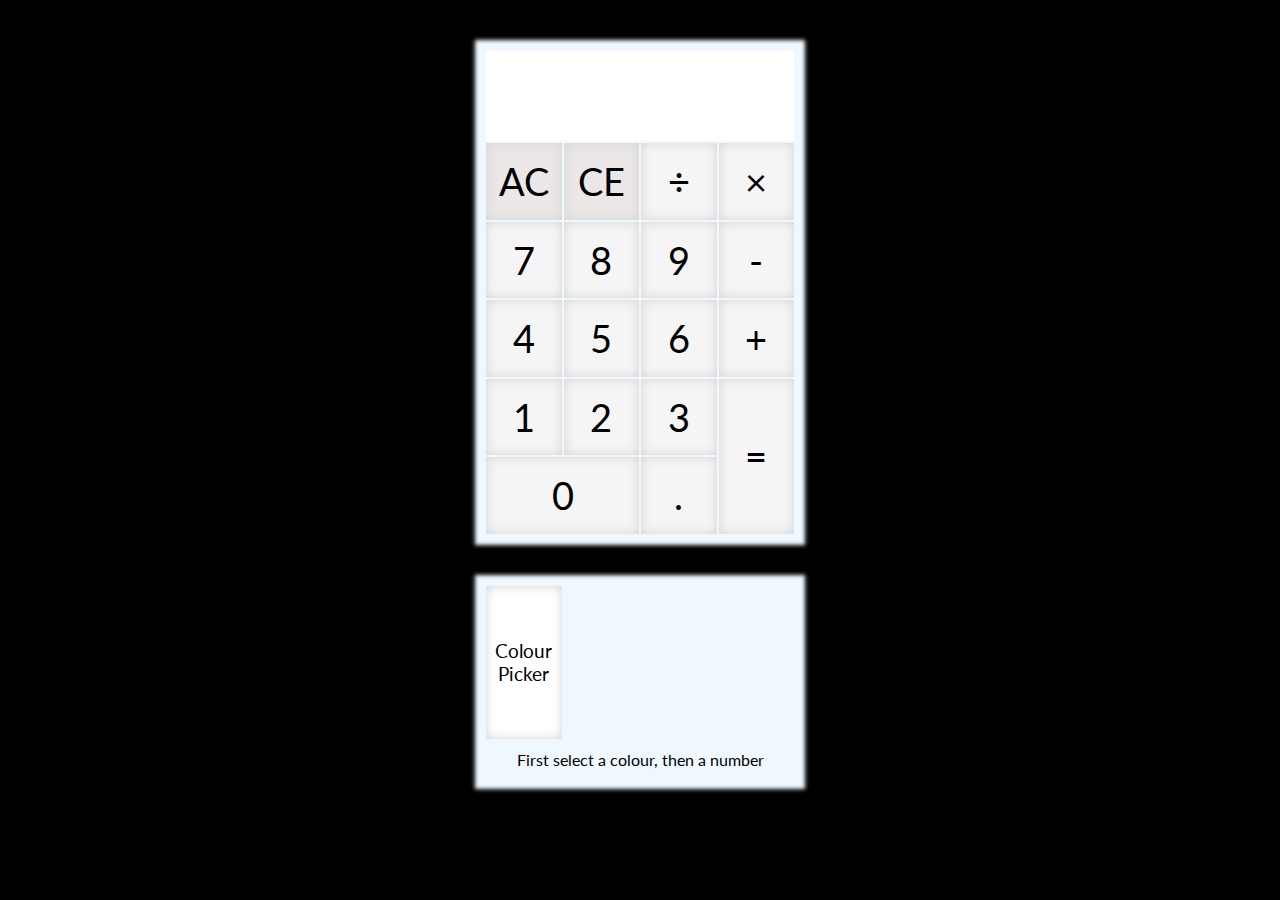
<file: index.html>
<!DOCTYPE html>
<html lang="en">
  <head>
    <meta charset="utf-8">
    <meta name="viewport" content="width=device-width, initial-scale=1">
    <title></title>
     <link href="https://fonts.googleapis.com/css?family=Lato:100,300" rel="stylesheet">
     <link rel="stylesheet" href="styles.css">
  </head>
  <body>

    <section id="calculator" class="main">

    <div id="screen" contenteditable="true" onpaste="return false"></div>
    
    <section id="buttons" class="buttons">
        <span id="ClearAll" class="button danger">AC</span>
        <span id="Backspace" class="button danger">CE</span>
        <span id="/" class="button">&#247</span>
        <span id="*" class="button">&#215</span>
        <span id="7" class="button">7</span>
        <span id="8" class="button">8</span>
        <span id="9" class="button">9</span>
        <span id="-" class="button">-</span>
        <span id="4" class="button">4</span>
        <span id="5" class="button">5</span>
        <span id="6" class="button">6</span>
        <span id="+" class="button">+</span>
        <span id="1" class="button">1</span>
        <span id="2" class="button">2</span>
        <span id="3" class="button">3</span>
        <span id="Enter" class="button expand-height">=</span>
        <span id="0" class="button expand-width move-up ios-position-bugfix">0</span>
        <span id="." class="button move-up move-left">.</span>
    </section>

    </section>

    <section id="color-picker" class="main">
      
      <button
      class="jscolor {valueElement:'chosen-value', position: 'right', width:150, padding:22, shadow:false,
    borderWidth:0, backgroundColor:'transparent', insetColor:'#000'} button color-picker-button">
      Colour Picker
      </button>

      <p>First select a colour, then a number</p>

    </section>

  

    </main>

    <script src="octopus.js"></script>
    <script src="view.js"></script>
    <script src="model.js"></script>
    <script src="jscolor-2.0.4/jscolor.min.js"></script>

  </body>
</html>
</file>
<file: styles.css>
/* set defaults */

* {
    box-sizing: border-box;
    margin: 0;
    padding: 0;
    font-family: 'Lato', sans-serif;
}

/* button reset, thanks to: http://code.stephenmorley.org/html-and-css/styling-buttons-with-css3/ */
button{
  margin      : 0;
  padding     : 0;
  border      : 0;
  background  : transparent;
  font-family : inherit;
  font-size   : 1em;
  cursor      : pointer;
}

button::-moz-focus-inner{
  padding : 0;
  border  : 0;
}

/* main */

body {
    background-color: rgb(0%, 0%, 0%);
    font-family: 'Lato';
}

.main {
    box-shadow: 0px 0px 4px 10px aliceblue;
    background-color: aliceblue;
    margin: 50px auto;
    display: -webkit-box;
    display: -ms-flexbox;
    display: flex;
    -ms-flex-wrap: wrap;
        flex-wrap: wrap;
    width: 310px;
}

#screen {
    width: 308px;
    height: 90px;
    padding: 20px 4px;
    font-size: 39px;
    text-align: right;
    background-color:rgb(100%, 100%, 100%);
    caret-color: rgb(100%, 100%, 100%);
}

#screen, .button {
    margin: 1px;
}

#screen:focus {
    outline: none;
}

textarea:focus, input:focus{
    outline: none;
}

.buttons {
    position: relative;
    display: -webkit-box;
    display: -ms-flexbox;
    display: flex;
    -ms-flex-wrap: wrap;
        flex-wrap: wrap;
}

.button {
    width: calc(302px/4);
    height: calc(306px/4);
    font-size: 38px;
    text-align: center;
    background-color: rgb(96.1%, 96.1%, 96.1%);
    box-shadow: inset 0px 0px 11px 0px lightgrey;
    cursor: pointer;
    display: -webkit-box;
    display: -ms-flexbox;
    display: flex;
    -webkit-box-align: center;
        -ms-flex-align: center;
            align-items: center;
    -webkit-box-pack: center;
        -ms-flex-pack: center;
            justify-content: center;
}

.danger {
    background-color: rgb(92.1%, 90.6%, 90.6%);
}

.expand-width {
    width: calc(calc(306px/4)*2);
}

.expand-height {
    height: calc(calc(310px/4)*2);
}

.move-up {
    position: absolute;
    bottom: 0;
}

.ios-position-bugfix {
    left:0;
}

.move-left {
    right: calc(310px/4);
}

.js-color {
    width: 100px;
    height: 66px;
}

.color-picker-button {
    width: calc(302px/4);
    height: calc(306px/2);
    font-size: 19px;
}

#color-picker > p {
    padding: 10px;
    width: 100%;
    text-align: center;
}
</file>
